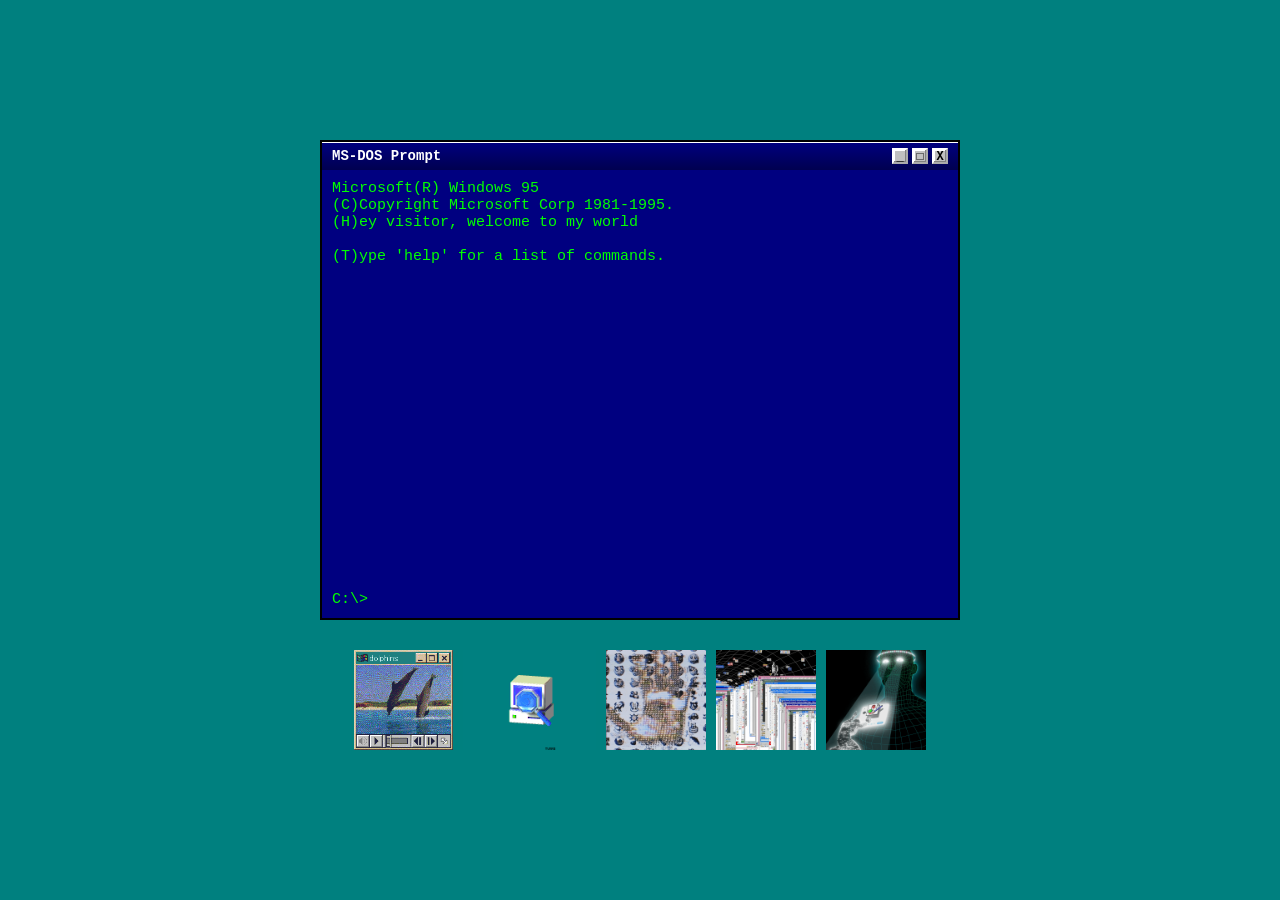
<file: index.html>
<!DOCTYPE html>
<html lang="en">
<head>
  <meta charset="UTF-8" />
  <title>efault-web</title>
  <link rel="stylesheet" href="css/styles.css" />
</head>
<body>
  <div id="page-wrapper">
    <div id="desktop">
      <div id="terminal-window">
        <div id="title-bar">
          <span>MS-DOS Prompt</span>
          <div id="title-buttons">
            <div class="button">_</div>
            <div class="button">□</div>
            <div class="button">X</div>
          </div>
        </div>
        <div id="terminal">
          <div id="terminal-output"></div>
          <div id="input-line">
            <span id="prompt">C:\></span>
            <input type="text" id="cmdline" autocomplete="off" autofocus />
          </div>
        </div>
      </div>
      <div id="gif-gallery">
        <img src="gifs/gif1.gif" alt="gif1" class="gif gif1" />
        <img src="gifs/gif2.gif" alt="gif2" class="gif gif2" />
        <img src="gifs/gif3.gif" alt="gif3" class="gif gif3" />
        <img src="gifs/ride.gif" alt="ride" class="gif ride" />
        <img src="gifs/glitch.gif" alt="old" class="gif old" />
      </div>
    </div>
  </div>

  <script src="js/script.js"></script>
</body>
</html>
</file>
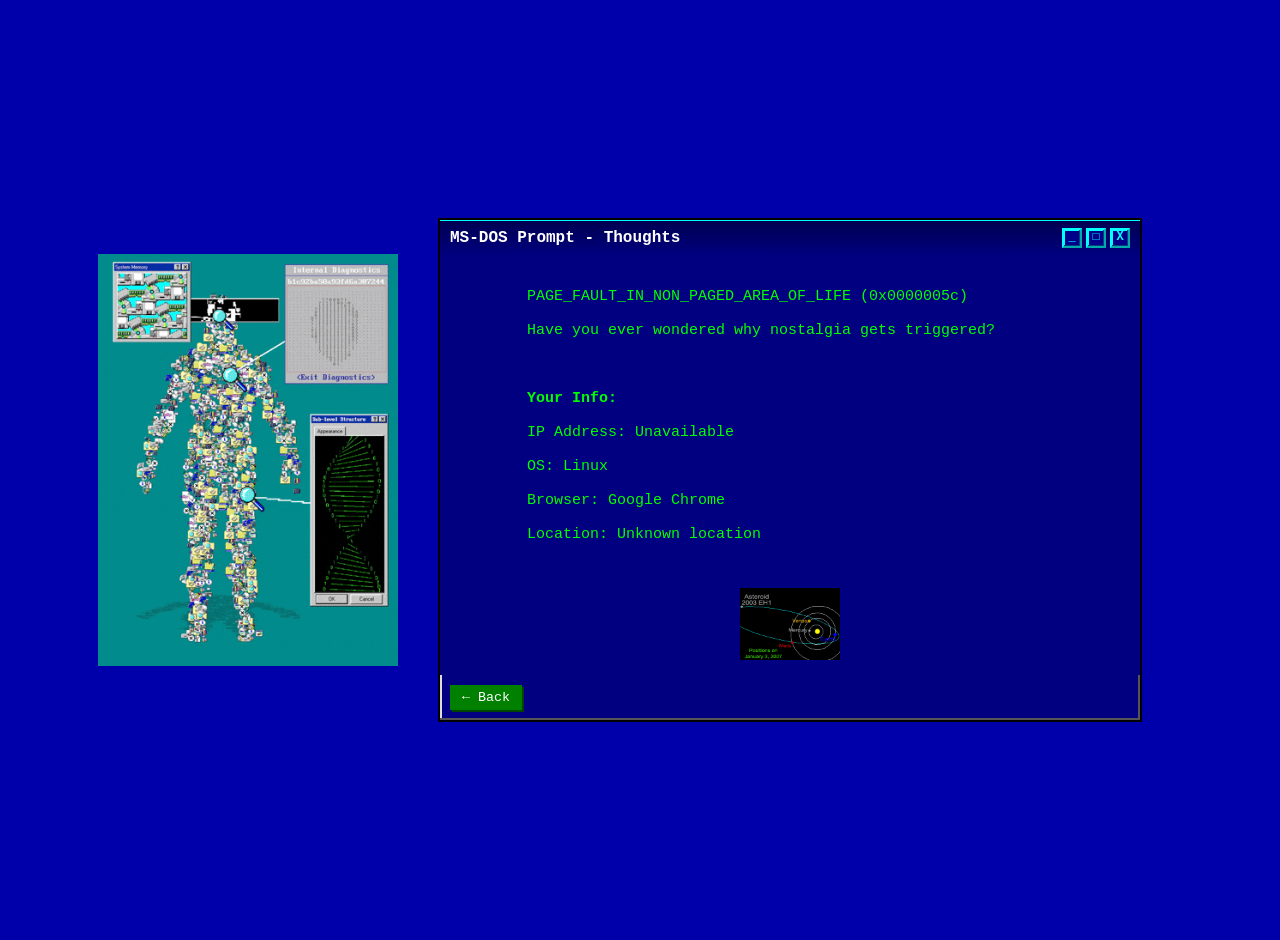
<file: thought.html>
<!DOCTYPE html>
<html lang="en">
<head>
  <meta charset="UTF-8" />
  <title>Thoughts - MS-DOS Prompt</title>
  <link rel="stylesheet" href="css/thought.css" />
  <style>
    body, html {
      margin: 0; padding: 0; height: 100%;
      background-color: #0000AA;
      font-family: 'Courier New', monospace;
      display: flex;
      justify-content: center;
      align-items: center;
      color: #FFFFFF;
      gap: 20px; /* space between loop gif and terminal */
      padding: 20px;
    }

    /* Container to hold loop gif on left and terminal on right */
    #page-wrapper {
      display: flex;
      align-items: center;
    }

#loop-gif {
  width: 300px;
  height: auto;
  image-rendering: auto;
  transform: translate(-40px, -10px); /* shift left 15px and up 10px */
  /* no borders or shadows */
}

    /* universe gif below terminal */
    #universe-gif {
      display: block;
      margin: 15px auto 0 auto;
      width: 100px;
      height: auto;
      image-rendering: auto;
    }

    #terminal-window {
      width: 700px;
      height: 500px;
      background: #000080;
      border: 2px solid #000;
      box-shadow: inset -2px -2px #555, inset 2px 2px #ddd;
      display: flex;
      flex-direction: column;
      position: relative;
    }

    #title-bar {
      background: linear-gradient(to bottom, #000050, #000080);
      color: white;
      padding: 4px 10px;
      font-weight: bold;
      height: 28px;
      display: flex;
      justify-content: space-between;
      align-items: center;
      user-select: none;
    }

    #terminal {
      padding: 15px;
      overflow-y: auto;
      flex: 1;
      white-space: pre-wrap;
      font-size: 15px;
      background: #000080;
      color: #00ff00;
      display: flex;
      flex-direction: column;
    }

    #terminal-output {
      flex: 1;
      overflow-y: auto;
      margin-bottom: 10px;
    }

    .back-btn {
      background: #008000;
      color: #fff;
      border: none;
      padding: 5px 12px;
      margin: 10px;
      cursor: pointer;
      font-family: 'Courier New', monospace;
      align-self: flex-start;
      box-shadow: 2px 2px 0 #004400;
    }
  </style>
</head>
<body>
  <div id="page-wrapper">
    <!-- Loop GIF on left -->
    <img id="loop-gif" src="gifs/loop.gif" alt="loop gif" />

    <!-- Terminal window -->
    <div id="terminal-window">
      <div id="title-bar">
        <span>MS-DOS Prompt - Thoughts</span>
        <div id="title-buttons">
          <div class="button">_</div>
          <div class="button">□</div>
          <div class="button">X</div>
        </div>
      </div>
      <div id="terminal">
        <div id="terminal-output">
          PAGE_FAULT_IN_NON_PAGED_AREA_OF_LIFE (0x0000005c)<br>
          Have you ever wondered why nostalgia gets triggered?<br><br>

          <strong>Your Info:</strong><br>
          Loading info...
        </div>
        <!-- universe gif below terminal output -->
        <img id="universe-gif" src="gifs/universe.gif" alt="universe gif" />
      </div>
      <button class="back-btn" onclick="window.location.href='index.html'">← Back</button>
    </div>
  </div>

  <script>
    const terminalOutput = document.getElementById('terminal-output');

    async function getPublicIP() {
      try {
        const res = await fetch("https://api.ipify.org?format=json");
        const data = await res.json();
        return data.ip;
      } catch {
        return "Unavailable";
      }
    }

    function getOS() {
      const ua = navigator.userAgent;
      if (ua.indexOf("Win") !== -1) return "Windows";
      if (ua.indexOf("Mac") !== -1) return "MacOS";
      if (ua.indexOf("Linux") !== -1) return "Linux";
      if (ua.indexOf("Android") !== -1) return "Android";
      if (ua.indexOf("like Mac") !== -1) return "iOS";
      return "Unknown OS";
    }

    function getBrowser() {
      const ua = navigator.userAgent;
      if (ua.indexOf("Firefox") !== -1) return "Mozilla Firefox";
      if (ua.indexOf("Chrome") !== -1 && ua.indexOf("Edg") === -1 && ua.indexOf("OPR") === -1) return "Google Chrome";
      if (ua.indexOf("Edg") !== -1) return "Microsoft Edge";
      if (ua.indexOf("Safari") !== -1 && ua.indexOf("Chrome") === -1) return "Safari";
      if (ua.indexOf("OPR") !== -1) return "Opera";
      return "Unknown Browser";
    }

    async function getLocationByIP(ip) {
      try {
        const res = await fetch(`https://ipinfo.io/${ip}/json?token=`);
        if (!res.ok) return "Unknown location";
        const data = await res.json();
        const city = data.city || "";
        const region = data.region || "";
        const country = data.country || "";
        return [city, region, country].filter(Boolean).join(", ") || "Unknown location";
      } catch {
        return "Unknown location";
      }
    }

    async function showUserInfo() {
      const ip = await getPublicIP();
      const os = getOS();
      const browser = getBrowser();
      const location = await getLocationByIP(ip);

      terminalOutput.innerHTML = `
        PAGE_FAULT_IN_NON_PAGED_AREA_OF_LIFE (0x0000005c)<br>
        Have you ever wondered why nostalgia gets triggered?<br><br>

        <strong>Your Info:</strong><br>
        IP Address: ${ip}<br>
        OS: ${os}<br>
        Browser: ${browser}<br>
        Location: ${location}<br><br>
      `;
    }

    document.addEventListener('DOMContentLoaded', showUserInfo);
  </script>
</body>
</html>
</file>
<file: css/styles.css>
/* Universal reset */
* {
  margin: 0;
  padding: 0;
  box-sizing: border-box;
  font-family: 'Courier New', monospace !important;
}

/* Body styling with old solid Windows 95 background color */
body, html {
  height: 100%;
  background-color: #00807F;
  display: flex;
  flex-direction: column;
  align-items: center;
  justify-content: center;
}

/* Terminal window container */
#terminal-window {
  width: 640px;
  height: 480px;
  background: #C0C0C0;
  border: 2px solid #000;
  display: flex;
  flex-direction: column;
  box-shadow: inset -2px -2px #808080, inset 2px 2px #ffffff;
  margin-top: 20px;
}

/* Title bar (MS-DOS style) */
#title-bar {
  background: linear-gradient(to bottom, #000080, #000050);
  color: white;
  padding: 4px 10px;
  display: flex;
  justify-content: space-between;
  align-items: center;
  height: 28px;
  font-weight: bold;
  box-shadow: inset 0 1px 0 #fff;
}

#title-bar span {
  font-size: 14px;
}

/* Title bar buttons */
#title-buttons {
  display: flex;
  gap: 4px;
}

.button {
  width: 16px;
  height: 16px;
  background: #C0C0C0;
  border: 2px outset #fff;
  font-size: 12px;
  text-align: center;
  line-height: 14px;
  color: #000;
  cursor: default;
  box-shadow: inset -1px -1px #808080, inset 1px 1px #ffffff;
}

/* Terminal interior */
#terminal {
  flex: 1;
  background: #000080;
  color: #00ff00;
  padding: 10px;
  font-size: 15px;
  display: flex;
  flex-direction: column;
  overflow-y: auto;
}

/* Command output area */
#terminal-output {
  white-space: pre-wrap;
  overflow-y: auto;
  flex: 1;
  margin-bottom: 10px;
}

/* Command line input */
#input-line {
  display: flex;
  margin-top: auto;
}

#prompt {
  color: #00ff00;
  margin-right: 5px;
}

#cmdline {
  flex: 1;
  border: none;
  background: transparent;
  color: #00ff00;
  font-size: 15px;
  outline: none;
}

/* Blog post list */
#blog-list {
  margin-top: 10px;
}

#post-links li {
  margin-bottom: 8px;
}

.blog-link {
  color: #0f0;
  text-decoration: none;
}

.blog-link:hover {
  text-decoration: underline;
  color: #fff;
}

/* Blog content view */
#blog-content {
  display: none;
}

/* Markdown styling */
#blog-content pre {
  background-color: #000;
  color: #0f0;
  padding: 15px;
  margin: 20px 0;
  border: 2px inset #aaa;
  font-family: "Courier New", monospace;
  overflow-x: auto;
  white-space: pre-wrap;
}

#blog-content code {
  background-color: #111;
  color: #0f0;
  padding: 2px 4px;
  font-family: "Courier New", monospace;
}

.back-btn {
  margin-top: 15px;
  background: #C0C0C0;
  color: #000;
  font-family: 'Courier New', monospace;
  border: 2px outset #fff;
  padding: 4px 8px;
  cursor: pointer;
}

.back-btn:hover {
  background: #999;
}

/* GIF gallery container */
#gif-gallery {
  display: flex;
  flex-wrap: wrap;
  justify-content: center;
  gap: 10px;
  margin: 20px 0;
  padding: 10px;
}

/* Clean GIF style: no border, no shadow, no pixelation */
.gif {
  image-rendering: auto;
  border: none;
  box-shadow: none;
}

/* Optional individual sizes */
.gif1 {
  height: 100px;
  width: auto;
}

.gif2 {
  height: 100px;
  width: auto;
}

.gif3 {
  height: 100px;
  width: auto;
}

.ride {
  height: 100px;
  width: auto;
}

.old {
  width: 100px;
  top: 20px;
}
</file>
<file: css/thought.css>
body, html {
  margin: 0; padding: 0; height: 100%;
  background-color: #00008B; /* Dark blue error background */
  font-family: 'Courier New', monospace;
  display: flex;
  justify-content: center;
  align-items: center;
}

#error-screen,
#desktop {
  width: 640px;
  height: 440px;
}

#terminal-window {
  width: 640px;
  height: 440px;
  background-color: #00008B;
  border: 2px solid #000000;
  box-shadow: inset -2px -2px #00006B, inset 2px 2px #0000A0;
  display: flex;
  flex-direction: column;
  color: #00FFFF;
}
#error-screen #terminal-output pre {
  white-space: pre-wrap;
  padding: 20px;
  font-size: 16px;
  line-height: 1.4;
  user-select: none;
}

#title-bar {
  background: linear-gradient(to bottom, #000080, #000050);
  color: #00FFFF;
  padding: 4px 10px;
  font-weight: bold;
  display: flex;
  justify-content: space-between;
  align-items: center;
  height: 28px;
  box-shadow: inset 0 1px 0 #00FFFF;
}

#title-buttons {
  display: flex;
  gap: 4px;
}

.button {
  width: 16px;
  height: 16px;
  background: #00008B;
  border: 2px outset #00FFFF;
  font-size: 12px;
  text-align: center;
  line-height: 14px;
  color: #00FFFF;
  cursor: pointer;
  box-shadow: inset -1px -1px #004080, inset 1px 1px #00FFFF;
}

#input-line {
  display: flex;
  align-items: center;
  padding: 10px 15px;
  background: #00006B;
  border-top: 2px solid #00FFFF;
}

#prompt {
  color: #00FFFF;
  margin-right: 8px;
  font-weight: bold;
}

#cmdline {
  flex: 1;
  background: transparent;
  border: none;
  color: #00FFFF;
  font-family: 'Courier New', monospace;
  font-size: 16px;
  outline: none;
}
</file>
